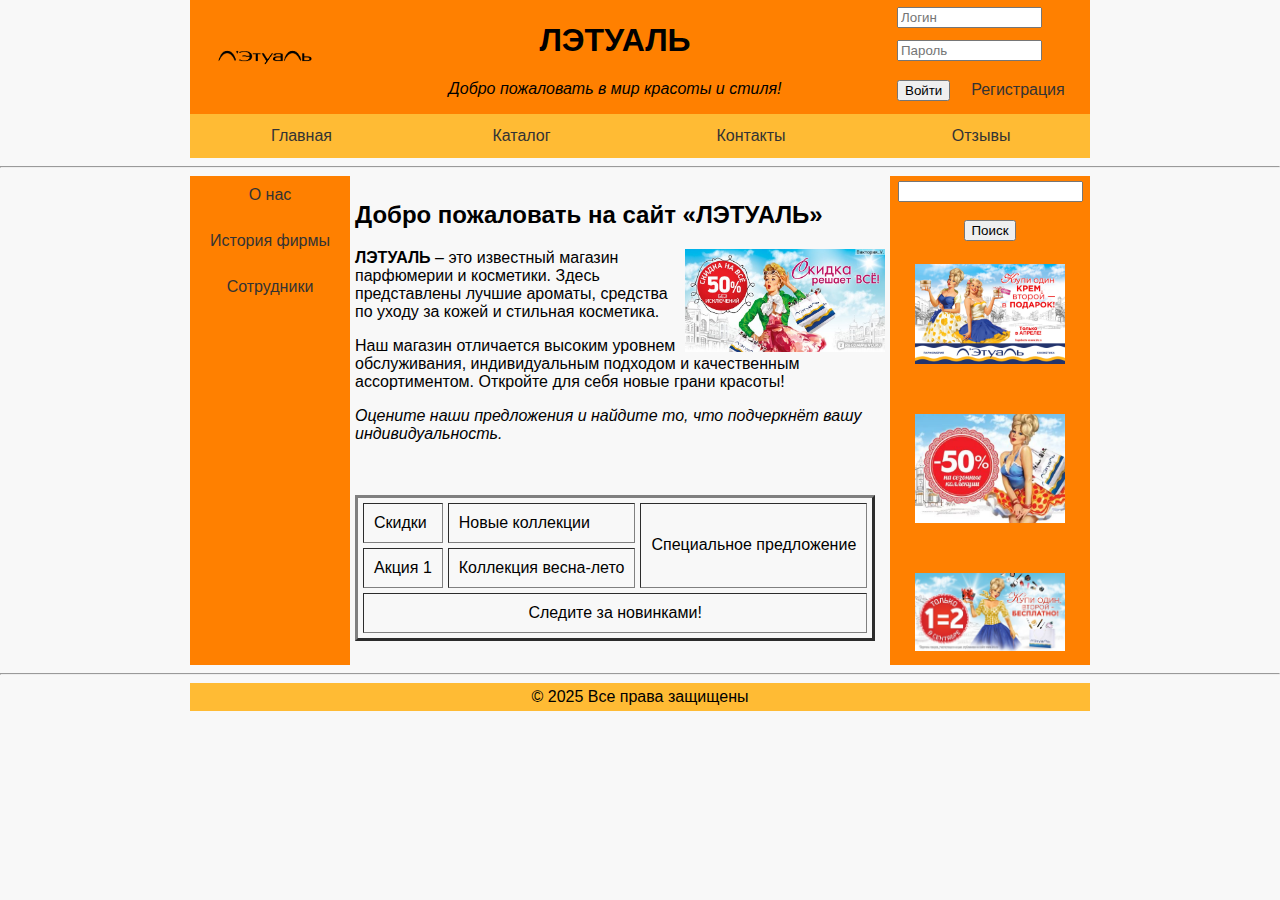
<file: index.html>
<!DOCTYPE html>
<html lang="ru">
<head>
  <meta charset="UTF-8">
  <title>ЛЭТУАЛЬ - Главная</title>
  <link rel="stylesheet" href="styles.css">
</head>
<body>
  <!-- Шапка сайта: логотип, название и форма входа -->
  <table border="0" width="900" cellspacing="0" cellpadding="0" align="center" bgcolor="#ff8000">
    <tr>
      <td width="150" align="center">
        <!-- Изображение логотипа (файл logo.png) -->
        <img src="logo.png" alt="Логотип Лэтуаль" width="100">
      </td>
      <td align="center">
        <h1>ЛЭТУАЛЬ</h1>
        <p><em>Добро пожаловать в мир красоты и стиля!</em></p>
      </td>
      <td width="200">
        <form action="login.html" method="post">
          <table cellpadding="5" width="100%">
            <tr>
              <td align="left">
                <input type="text" name="username" placeholder="Логин" size="15">
              </td>
            </tr>
            <tr>
              <td align="left">
                <input type="password" name="password" placeholder="Пароль" size="15">
              </td>
            </tr>
            <tr>
              <td align="left">
                <input type="submit" value="Войти">
                &nbsp;<a href="register.html">Регистрация</a>
              </td>
            </tr>
          </table>
        </form>
      </td>
    </tr>
  </table>

  <!-- Главное меню -->
  <table border="0" width="900" cellspacing="0" cellpadding="5" align="center" bgcolor="#ffbb34">
    <tr>
      <td align="center"><a href="index.html">Главная</a></td>
      <td align="center"><a href="catalog.html">Каталог</a></td>
      <td align="center"><a href="contacts.html">Контакты</a></td>
      <td align="center"><a href="guest.html">Отзывы</a></td>
    </tr>
  </table>
  <hr>

  <!-- Основное содержимое страницы -->
  <table border="0" width="900" cellspacing="0" cellpadding="5" align="center">
    <tr>
      <!-- Боковое меню -->
      <td width="150" valign="top" align="center" bgcolor="#ff8000">
        <a href="about.html">О нас</a><br>
        <a href="history.html">История фирмы</a><br>
        <a href="staff.html">Сотрудники</a>
      </td>
      <!-- Центральная колонка -->
      <td valign="top">
        <h2>Добро пожаловать на сайт «ЛЭТУАЛЬ»</h2>
        <img src="beauty.jpg" alt="Красота и стиль" align="right" width="200">
        <p><b>ЛЭТУАЛЬ</b> – это известный магазин парфюмерии и косметики. Здесь представлены лучшие ароматы, средства по уходу за кожей и стильная косметика.</p>
        <p>Наш магазин отличается высоким уровнем обслуживания, индивидуальным подходом и качественным ассортиментом. Откройте для себя новые грани красоты!</p>
        <p><i>Оцените наши предложения и найдите то, что подчеркнёт вашу индивидуальность.</i></p>
        
        <!-- Пример таблицы с произвольной информацией -->
        <br><br>
        <table border="3" cellpadding="10" cellspacing="5">
          <tr>
            <td>Скидки</td>
            <td>Новые коллекции</td>
            <td rowspan="2">Специальное предложение</td>
          </tr>
          <tr>
            <td>Акция 1</td>
            <td>Коллекция весна-лето</td>
          </tr>
          <tr>
            <td colspan="3" align="center">Следите за новинками!</td>
          </tr>
        </table>
        <br>
      </td>
      <!-- Правая колонка -->
      <td width="190" valign="top" align="center" bgcolor="#ff8000">
	<form name="f1" method="post" action="search.php">
		<input type="search" name="search_q"/></br></br>
	<input type="submit" value="Поиск"/></br>
	</form>
        <br>
        <a href="#"><img src="banner1.jpg" alt="Баннер 1" width="150"></a><br><br>
        <a href="#"><img src="banner2.jpg" alt="Баннер 2" width="150"></a><br><br>
        <a href="#"><img src="banner3.jpg" alt="Баннер 3" width="150"></a>
      </td>
    </tr>
  </table>
  <hr>

  <!-- Подвал сайта -->
  <table border="0" width="900" cellspacing="0" cellpadding="5" align="center" bgcolor="#ffbb34">
    <tr>
      <td align="center">
        &copy; 2025 Все права защищены
      </td>
    </tr>
  </table>
</body>
</html>
</file>
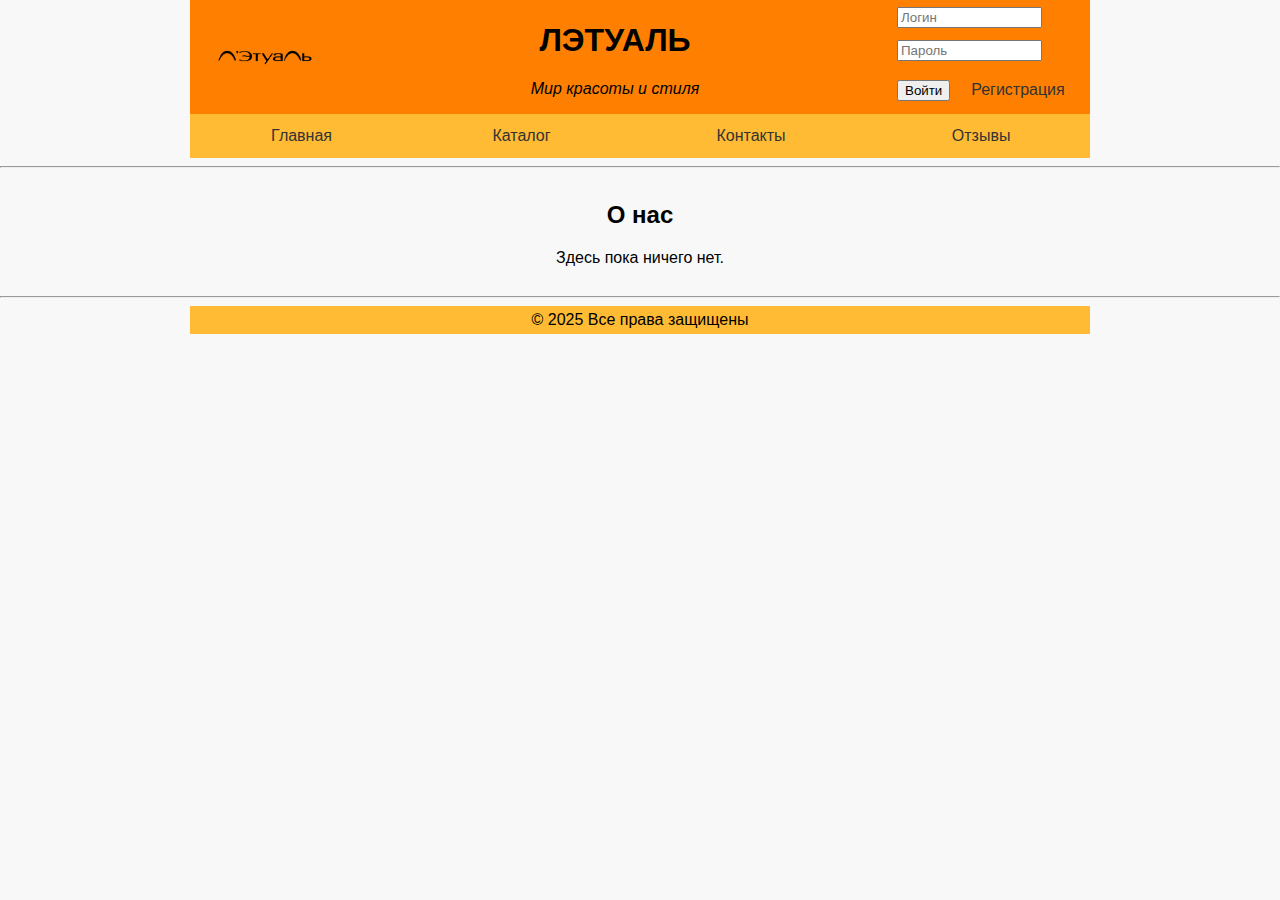
<file: about.html>
<!DOCTYPE html>
<html lang="ru">
<head>
  <meta charset="UTF-8">
  <title>О нас - ЛЭТУАЛЬ</title>
  <link rel="stylesheet" href="styles.css">
</head>
<body>
  <!-- Шапка сайта -->
  <table border="0" width="900" cellspacing="0" cellpadding="0" align="center" bgcolor="#ff8000">
    <tr>
      <td width="150" align="center">
        <img src="logo.png" alt="Логотип ЛЭТУАЛЬ" width="100">
      </td>
      <td align="center">
        <h1>ЛЭТУАЛЬ</h1>
        <p><em>Мир красоты и стиля</em></p>
      </td>
      <td width="200">
        <form action="login.html" method="post">
          <table cellpadding="5" width="100%">
            <tr>
              <td align="left">
                <input type="text" name="username" placeholder="Логин" size="15">
              </td>
            </tr>
            <tr>
              <td align="left">
                <input type="password" name="password" placeholder="Пароль" size="15">
              </td>
            </tr>
            <tr>
              <td align="left">
                <input type="submit" value="Войти">
                &nbsp;<a href="register.html">Регистрация</a>
              </td>
            </tr>
          </table>
        </form>
      </td>
    </tr>
  </table>
  
  <!-- Главное меню -->
  <table border="0" width="900" cellspacing="0" cellpadding="5" align="center" bgcolor="#ffbb34">
    <tr>
      <td align="center"><a href="index.html">Главная</a></td>
      <td align="center"><a href="catalog.html">Каталог</a></td>
      <td align="center"><a href="contacts.html">Контакты</a></td>
      <td align="center"><a href="guest.html">Отзывы</a></td>
    </tr>
  </table>
  <hr>
  
  <!-- Основное содержимое страницы -->
  <table border="0" width="900" cellspacing="0" cellpadding="5" align="center">
    <tr>
      <td align="center">
        <h2>О нас</h2>
        <p>Здесь пока ничего нет.</p>
      </td>
    </tr>
  </table>
  <hr>
  
  <!-- Подвал страницы -->
  <table border="0" width="900" cellspacing="0" cellpadding="5" align="center" bgcolor="#ffbb34">
    <tr>
      <td align="center">
        &copy; 2025 Все права защищены
      </td>
    </tr>
  </table>
</body>
</html>
</file>
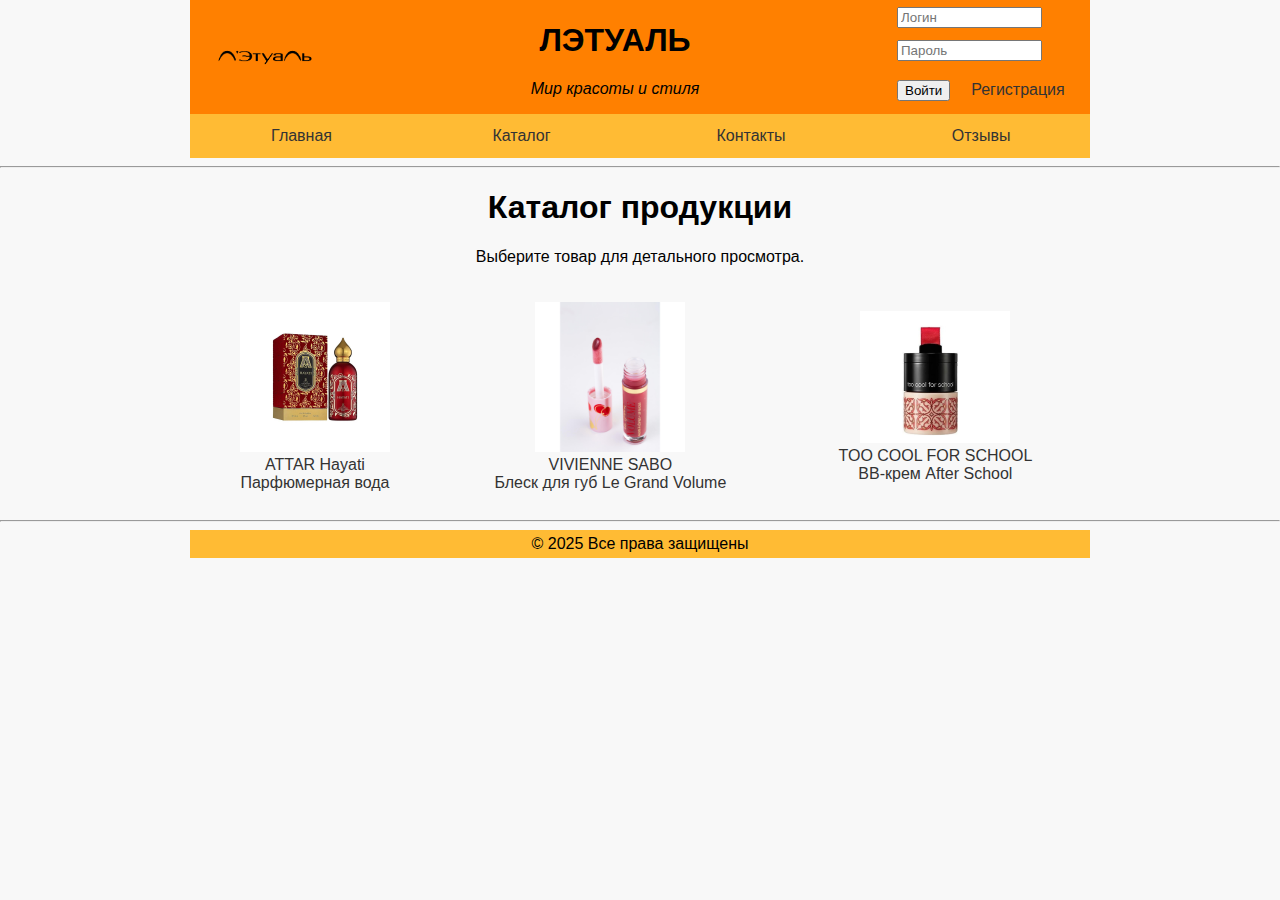
<file: catalog.html>
<!DOCTYPE html>
<html lang="ru">
<head>
  <meta charset="UTF-8">
  <title>ЛЭТУАЛЬ - Каталог</title>
  <link rel="stylesheet" href="styles.css">
</head>
<body>
  <!-- Шапка сайта -->
  <table border="0" width="900" cellspacing="0" cellpadding="0" align="center" bgcolor="#ff8000">
    <tr>
      <td width="150" align="center">
        <img src="logo.png" alt="Логотип Лэтуаль" width="100">
      </td>
      <td align="center">
        <h1>ЛЭТУАЛЬ</h1>
        <p><em>Мир красоты и стиля</em></p>
      </td>
      <td width="200">
        <form action="login.html" method="post">
          <table cellpadding="5" width="100%">
            <tr>
              <td align="left">
                <input type="text" name="username" placeholder="Логин" size="15">
              </td>
            </tr>
            <tr>
              <td align="left">
                <input type="password" name="password" placeholder="Пароль" size="15">
              </td>
            </tr>
            <tr>
              <td align="left">
                <input type="submit" value="Войти">
                &nbsp;<a href="register.html">Регистрация</a>
              </td>
            </tr>
          </table>
        </form>
      </td>
    </tr>
  </table>

  <!-- Главное меню -->
  <table border="0" width="900" cellspacing="0" cellpadding="5" align="center" bgcolor="#ffbb34">
    <tr>
      <td align="center"><a href="index.html">Главная</a></td>
      <td align="center"><a href="catalog.html">Каталог</a></td>
      <td align="center"><a href="contacts.html">Контакты</a></td>
      <td align="center"><a href="guest.html">Отзывы</a></td>
    </tr>
  </table>
  <hr>

  <!-- Основное содержимое страницы каталога -->
  <h1 align="center">Каталог продукции</h1>
  <p align="center">Выберите товар для детального просмотра.</p>
  
<div class="catalog-items">
  <!-- Таблица с миниатюрами товаров -->
  <table border="0" width="900" cellspacing="10" cellpadding="10" align="center">
    <tr>
      <td align="center">
        <a href="product.html">
          <img src="product1.jpg" alt="Товар 1" width="150"><br>
          ATTAR Hayati<br>
	  Парфюмерная вода
        </a>
      </td>
      <td align="center">
        <a href="product1.html">
          <img src="product2.jpg" alt="Товар 2" width="150"><br>
          VIVIENNE SABO<br>
	  Блеск для губ Le Grand Volume
        </a>
      </td>
      <td align="center">
        <a href="product2.html">
          <img src="product3.jpg" alt="Товар 3" width="150"><br>
          TOO COOL FOR SCHOOL<br>
	  BB-крем After School
        </a>
      </td>
    </tr>
    <!-- Можно добавить дополнительные ряды для большего количества товаров -->
  </table>
  <hr>
</div>

  <!-- Подвал сайта -->
  <table border="0" width="900" cellspacing="0" cellpadding="5" align="center" bgcolor="#ffbb34">
    <tr>
      <td align="center">
        &copy; 2025 Все права защищены
      </td>
    </tr>
  </table>
</body>
</html>
</file>
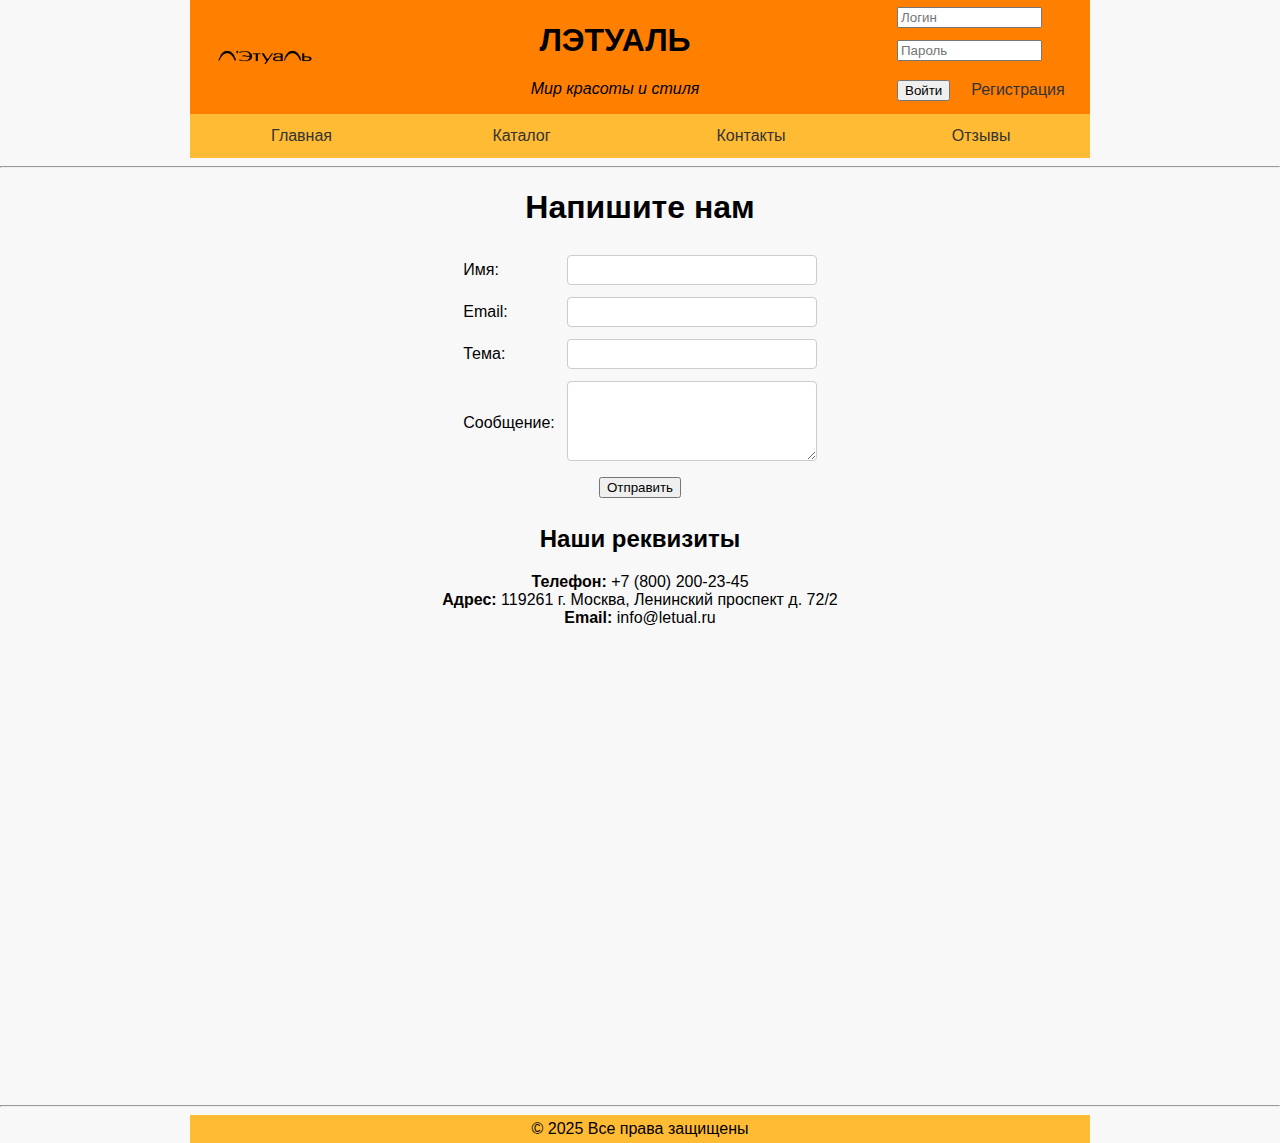
<file: contacts.html>
<!DOCTYPE html>
<html lang="ru">
<head>
  <meta charset="UTF-8">
  <title>ЛЭТУАЛЬ - Контакты</title>
  <link rel="stylesheet" href="styles.css">
</head>
<body>
  <!-- Шапка сайта -->
  <table border="0" width="900" cellspacing="0" cellpadding="0" align="center" bgcolor="#ff8000">
    <tr>
      <td width="150" align="center">
        <img src="logo.png" alt="Логотип Лэтуаль" width="100">
      </td>
      <td align="center">
        <h1>ЛЭТУАЛЬ</h1>
        <p><em>Мир красоты и стиля</em></p>
      </td>
      <td width="200">
        <form action="login.html" method="post">
          <table cellpadding="5" width="100%">
            <tr>
              <td align="left">
                <input type="text" name="username" placeholder="Логин" size="15">
              </td>
            </tr>
            <tr>
              <td align="left">
                <input type="password" name="password" placeholder="Пароль" size="15">
              </td>
            </tr>
            <tr>
              <td align="left">
                <input type="submit" value="Войти">
                &nbsp;<a href="register.html">Регистрация</a>
              </td>
            </tr>
          </table>
        </form>
      </td>
    </tr>
  </table>

  <!-- Главное меню -->
  <table border="0" width="900" cellspacing="0" cellpadding="5" align="center" bgcolor="#ffbb34">
    <tr>
      <td align="center"><a href="index.html">Главная</a></td>
      <td align="center"><a href="catalog.html">Каталог</a></td>
      <td align="center"><a href="contacts.html">Контакты</a></td>
      <td align="center"><a href="guest.html">Отзывы</a></td>
    </tr>
  </table>
  <hr>

<div class='contact-form'>
  <!-- Форма обратной связи -->
  <h1  class='contact-form' align="center">Напишите нам</h1>
  <form action="send_email.php" method="post">
    <table  class='contact-form' border="0" align="center" cellpadding="5">
      <tr>
        <td>Имя:</td>
        <td><input type="text" name="name" required></td>
      </tr>
      <tr>
        <td>Email:</td>
        <td><input type="email" name="email" required></td>
      </tr>
      <tr>
        <td>Тема:</td>
        <td><input type="text" name="subject" required></td>
      </tr>
      <tr>
        <td>Сообщение:</td>
        <td><textarea name="message" rows="5" cols="30" required></textarea></td>
      </tr>
      <tr>
        <td colspan="2" align="center">
          <input type="submit" value="Отправить">
        </td>
      </tr>
    </table >
  </form>

  <!-- Контактная информация -->
  <h2  class='contact-form' align="center">Наши реквизиты</h2>
  <p  class='contact-form' align="center">
    <b>Телефон:</b> +7 (800) 200-23-45<br>
    <b>Адрес:</b> 119261 г. Москва, Ленинский проспект д. 72/2<br>
    <b>Email:</b> info@letual.ru
  </p>

  <!-- Встраивание карты: пример с Google Maps (iframe). -->
  <div class='contact-form' align="center">
  <iframe 
    src="https://www.google.com/maps/embed?pb=!1m18!1m12!1m3!1d2244.123456789!2d37.540659!3d55.685797!2m3!1f0!2f0!3f0!3m2!1i1024!2i768!4f13.1!3m3!1m2!1s0x414ab245ca4e2e3b%3A0xb211d3a3e82bdc4!2zMTE5MjYxINCh0LDQstC-0YHQvtCy0LAsINCk0L7RgNC-0L3QsNGC0L7QstCwLCA3Mi8y!5e0!3m2!1sru!2sru!4v1680000000000" 
    width="600" 
    height="450" 
    style="border:0;" 
    allowfullscreen="" 
    loading="lazy">
  </iframe>
</div>
  <hr>
</div>

  <!-- Подвал сайта -->
  <table border="0" width="900" cellspacing="0" cellpadding="5" align="center" bgcolor="#ffbb34">
    <tr>
      <td align="center">
        &copy; 2025 Все права защищены
      </td>
    </tr>
  </table>
</body>
</html>
</file>
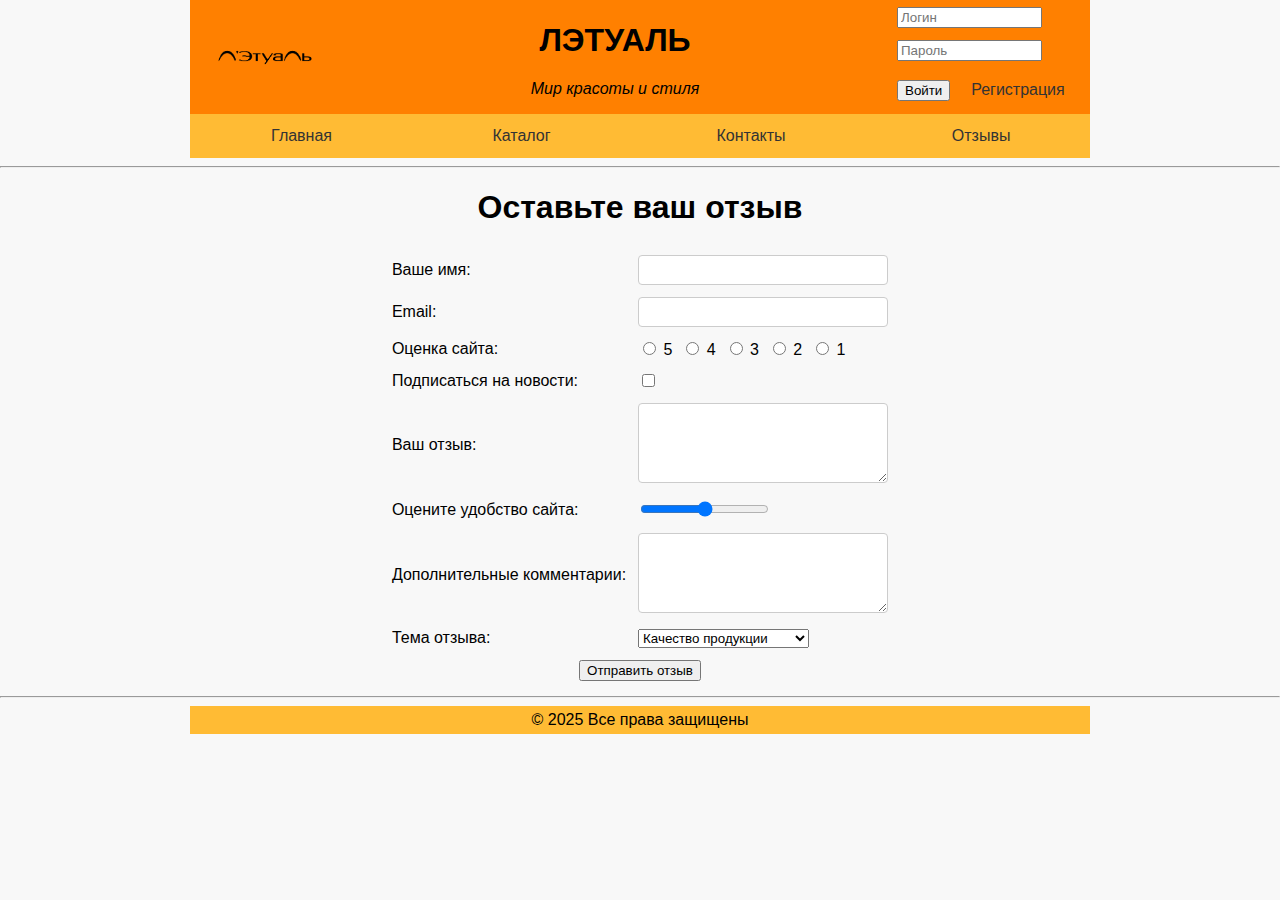
<file: guest.html>
<!DOCTYPE html>
<html lang="ru">
<head>
  <meta charset="UTF-8">
  <title>ЛЭТУАЛЬ - Отзывы</title>
  <link rel="stylesheet" href="styles.css">
</head>
<body>
  <!-- Шапка сайта -->
  <table border="0" width="900" cellspacing="0" cellpadding="0" align="center" bgcolor="#ff8000">
    <tr>
      <td width="150" align="center">
        <img src="logo.png" alt="Логотип Лэтуаль" width="100">
      </td>
      <td align="center">
        <h1>ЛЭТУАЛЬ</h1>
        <p><em>Мир красоты и стиля</em></p>
      </td>
      <td width="200">
        <form action="login.html" method="post">
          <table cellpadding="5" width="100%">
            <tr>
              <td align="left">
                <input type="text" name="username" placeholder="Логин" size="15">
              </td>
            </tr>
            <tr>
              <td align="left">
                <input type="password" name="password" placeholder="Пароль" size="15">
              </td>
            </tr>
            <tr>
              <td align="left">
                <input type="submit" value="Войти">
                &nbsp;<a href="register.html">Регистрация</a>
              </td>
            </tr>
          </table>
        </form>
      </td>
    </tr>
  </table>

  <!-- Главное меню -->
  <table border="0" width="900" cellspacing="0" cellpadding="5" align="center" bgcolor="#ffbb34">
    <tr>
      <td align="center"><a href="index.html">Главная</a></td>
      <td align="center"><a href="catalog.html">Каталог</a></td>
      <td align="center"><a href="contacts.html">Контакты</a></td>
      <td align="center"><a href="guest.html">Отзывы</a></td>
    </tr>
  </table>
  <hr>

  <!-- Гостевая страница (форма для отзывов) -->
  <div class='contact-form' align="center">
    <h1>Оставьте ваш отзыв</h1>
    <form action="submit_feedback.php" method="post">
      <table border="0" align="center" cellpadding="5">
        <!-- Однострочное поле для ввода имени -->
        <tr>
          <td>Ваше имя:</td>
          <td><input type="text" name="guest_name" required></td>
        </tr>
        <!-- Однострочное поле для email -->
        <tr>
          <td>Email:</td>
          <td><input type="email" name="guest_email" required></td>
        </tr>
        <!-- Группа радио-кнопок для оценки сайта -->
        <tr>
          <td>Оценка сайта:</td>
          <td>
            <input type="radio" name="rating" value="5" required> 5&nbsp;
            <input type="radio" name="rating" value="4"> 4&nbsp;
            <input type="radio" name="rating" value="3"> 3&nbsp;
            <input type="radio" name="rating" value="2"> 2&nbsp;
            <input type="radio" name="rating" value="1"> 1
          </td>
        </tr>
        <!-- Флажок для подписки на новости -->
        <tr>
          <td>Подписаться на новости:</td>
          <td><input type="checkbox" name="subscribe" value="yes"></td>
        </tr>
        <!-- Многострочное текстовое поле для основного отзыва -->
        <tr>
          <td>Ваш отзыв:</td>
          <td>
            <textarea name="feedback" rows="5" cols="40" required></textarea>
          </td>
        </tr>
        <!-- Переключатель в виде ползунка для оценки удобства сайта -->
        <tr>
          <td>Оцените удобство сайта:</td>
          <td>
            <input type="range" name="usability" min="0" max="10" value="5">
          </td>
        </tr>
        <!-- Прокручиваемое текстовое поле для дополнительных комментариев -->
        <tr>
          <td>Дополнительные комментарии:</td>
          <td>
            <textarea name="additional_comments" rows="3" cols="40" style="overflow-y: scroll;"></textarea>
          </td>
        </tr>
        <!-- Раскрывающийся список для выбора темы отзыва -->
        <tr>
          <td>Тема отзыва:</td>
          <td>
            <select name="feedback_topic">
              <option value="quality">Качество продукции</option>
              <option value="service">Качество обслуживания</option>
              <option value="site">Работа сайта</option>
              <option value="other">Другое</option>
            </select>
          </td>
        </tr>
        <!-- Кнопка для отправки отзыва -->
        <tr>
          <td colspan="2" align="center">
            <input type="submit" value="Отправить отзыв">
          </td>
        </tr>
      </table>
    </form>
  </div>

  <hr>
  <!-- Подвал сайта -->
  <table border="0" width="900" cellspacing="0" cellpadding="5" align="center" bgcolor="#ffbb34">
    <tr>
      <td align="center">&copy; 2025 Все права защищены</td>
    </tr>
  </table>
</body>
</html>
</file>
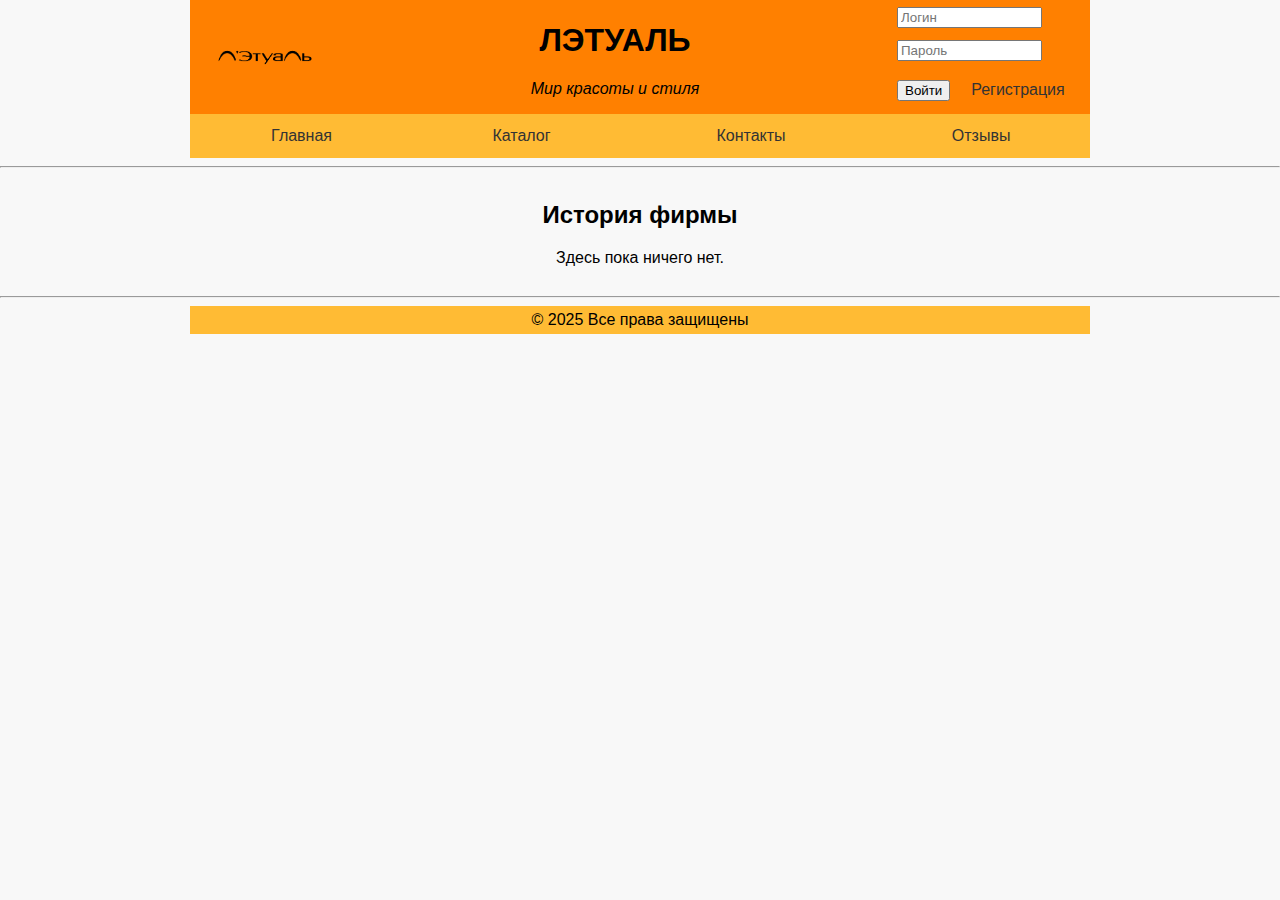
<file: history.html>
<!DOCTYPE html>
<html lang="ru">
<head>
  <meta charset="UTF-8">
  <title>История фирмы - ЛЭТУАЛЬ</title>
  <link rel="stylesheet" href="styles.css">
</head>
<body>
  <!-- Шапка сайта -->
  <table border="0" width="900" cellspacing="0" cellpadding="0" align="center" bgcolor="#ff8000">
    <tr>
      <td width="150" align="center">
        <img src="logo.png" alt="Логотип ЛЭТУАЛЬ" width="100">
      </td>
      <td align="center">
        <h1>ЛЭТУАЛЬ</h1>
        <p><em>Мир красоты и стиля</em></p>
      </td>
      <td width="200">
        <form action="login.html" method="post">
          <table cellpadding="5" width="100%">
            <tr>
              <td align="left">
                <input type="text" name="username" placeholder="Логин" size="15">
              </td>
            </tr>
            <tr>
              <td align="left">
                <input type="password" name="password" placeholder="Пароль" size="15">
              </td>
            </tr>
            <tr>
              <td align="left">
                <input type="submit" value="Войти">
                &nbsp;<a href="register.html">Регистрация</a>
              </td>
            </tr>
          </table>
        </form>
      </td>
    </tr>
  </table>
  
  <!-- Главное меню -->
  <table border="0" width="900" cellspacing="0" cellpadding="5" align="center" bgcolor="#ffbb34">
    <tr>
      <td align="center"><a href="index.html">Главная</a></td>
      <td align="center"><a href="catalog.html">Каталог</a></td>
      <td align="center"><a href="contacts.html">Контакты</a></td>
      <td align="center"><a href="guest.html">Отзывы</a></td>
    </tr>
  </table>
  <hr>
  
  <!-- Основное содержимое страницы -->
  <table border="0" width="900" cellspacing="0" cellpadding="5" align="center">
    <tr>
      <td align="center">
        <h2>История фирмы</h2>
        <p>Здесь пока ничего нет.</p>
      </td>
    </tr>
  </table>
  <hr>
  
  <!-- Подвал страницы -->
  <table border="0" width="900" cellspacing="0" cellpadding="5" align="center" bgcolor="#ffbb34">
    <tr>
      <td align="center">
        &copy; 2025 Все права защищены
      </td>
    </tr>
  </table>
</body>
</html>
</file>
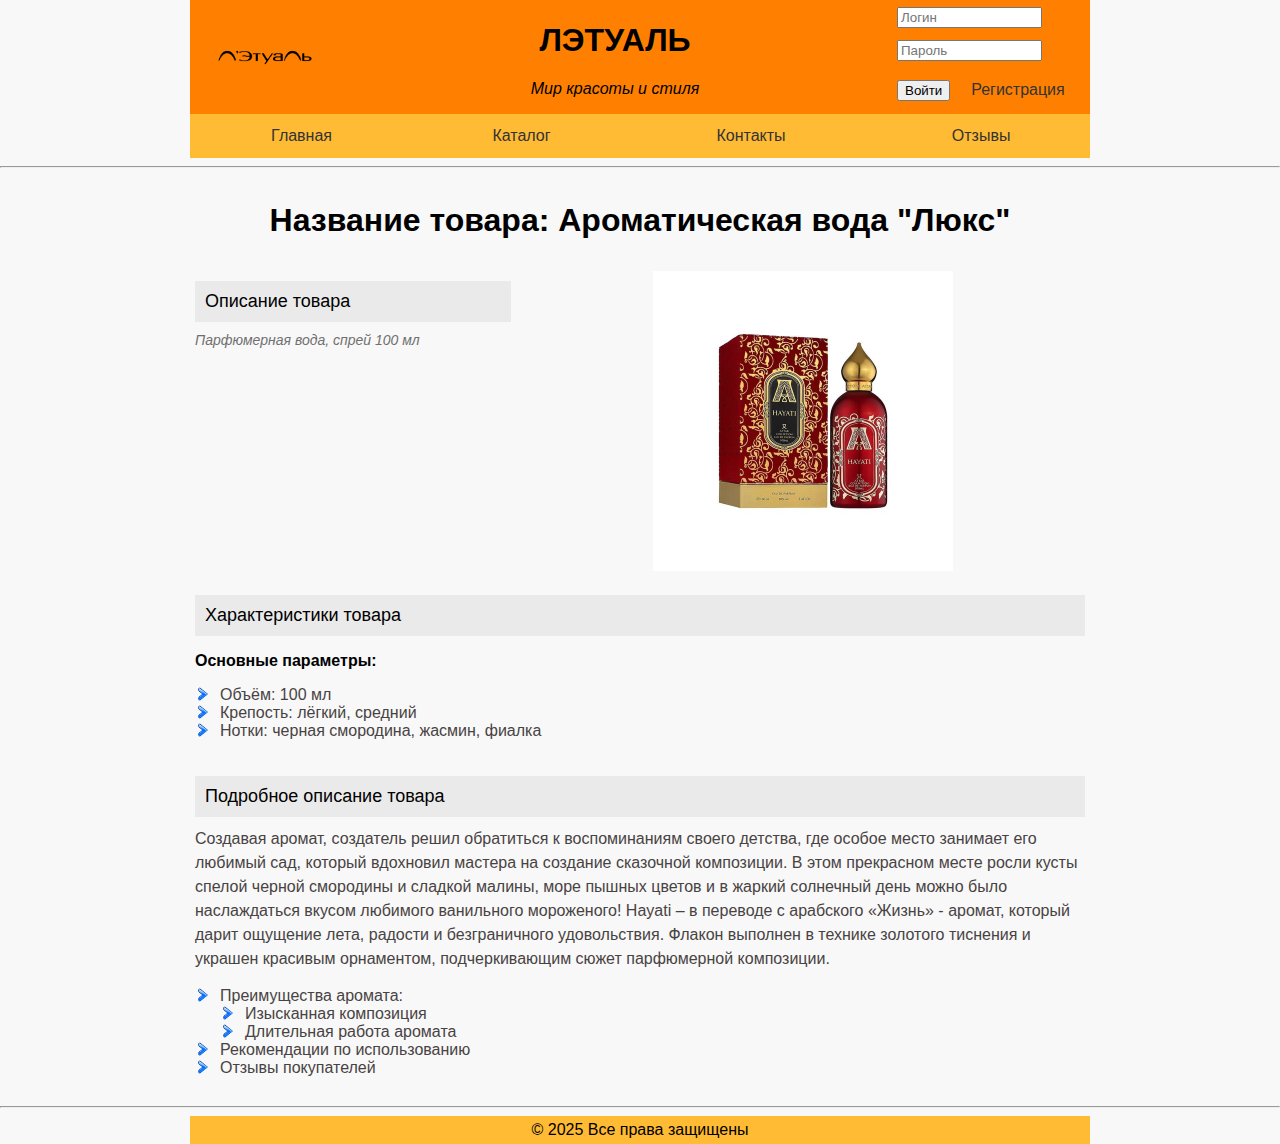
<file: product.html>
<!DOCTYPE html>
<html lang="ru">
<head>
  <meta charset="UTF-8">
  <title>ЛЭТУАЛЬ - Подробное описание товара</title>
  <link rel="stylesheet" href="styles.css">
  <script>
    // Функция открывает изображение в новом окне при клике
    function openFullImage() {
      window.open('product1.jpg', '_blank');
    }
  </script>
</head>
<body>
  <!-- Шапка сайта -->
  <table border="0" width="900" cellspacing="0" cellpadding="0" align="center" bgcolor="#ff8000">
    <tr>
      <td width="150" align="center">
        <img src="logo.png" alt="Логотип Лэтуаль" width="100">
      </td>
      <td align="center">
        <h1>ЛЭТУАЛЬ</h1>
        <p><em>Мир красоты и стиля</em></p>
      </td>
      <td width="200">
        <form action="login.html" method="post">
          <table cellpadding="5" width="100%">
            <tr>
              <td align="left">
                <input type="text" name="username" placeholder="Логин" size="15">
              </td>
            </tr>
            <tr>
              <td align="left">
                <input type="password" name="password" placeholder="Пароль" size="15">
              </td>
            </tr>
            <tr>
              <td align="left">
                <input type="submit" value="Войти">
                &nbsp;<a href="register.html">Регистрация</a>
              </td>
            </tr>
          </table>
        </form>
      </td>
    </tr>
  </table>
  
  <!-- Главное меню -->
  <table border="0" width="900" cellspacing="0" cellpadding="5" align="center" bgcolor="#ffbb34">
    <tr>
      <td align="center"><a href="index.html">Главная</a></td>
      <td align="center"><a href="catalog.html">Каталог</a></td>
      <td align="center"><a href="contacts.html">Контакты</a></td>
      <td align="center"><a href="guest.html">Отзывы</a></td>
    </tr>
  </table>
  <hr>
  
  <div class="product-details">
  <!-- Содержимое страницы товара -->
  <table border="0" width="900" cellspacing="0" cellpadding="5" align="center">
    <!-- Заголовок страницы -->
    <tr>
      <td colspan="2" align="center">
        <h1>Название товара: Ароматическая вода "Люкс"</h1>
      </td>
    </tr>
    <!-- Строка, в которой текст и фото расположены в двух столбцах -->
    <tr>
      <td valign="top">
        <h2>Описание товара</h2>
        <p class="short-description">Парфюмерная вода, спрей 100 мл</p>
      </td>
      <td valign="top" align="center">
        <img src="product1.jpg" alt="Изображение товара" width="300" style="cursor:pointer;" onclick="openFullImage();">
      </td>
    </tr>
    <!-- Характеристики товара -->
    <tr>
      <td colspan="2">
        <h2>Характеристики товара</h2>
        <p><b>Основные параметры:</b></p>
        <ol class="characteristics" type="i">
          <li>Объём: 100 мл</li>
          <li>Крепость: лёгкий, средний</li>
          <li>Нотки: черная смородина, жасмин, фиалка</li>
        </ol>
      </td>
    </tr>
    <!-- Подробное описание товара -->
    <tr>
      <td colspan="2">
        <h2>Подробное описание товара</h2>
        <p class="detailed-description">
          Создавая аромат, создатель решил обратиться к воспоминаниям своего детства, где особое место занимает его любимый сад, который вдохновил мастера на создание сказочной композиции. В этом прекрасном месте росли кусты спелой черной смородины и сладкой малины, море пышных цветов и в жаркий солнечный день можно было наслаждаться вкусом любимого ванильного мороженого! Hayati – в переводе с арабского «Жизнь» - аромат, который дарит ощущение лета, радости и безграничного удовольствия. Флакон выполнен в технике золотого тиснения и украшен красивым орнаментом, подчеркивающим сюжет парфюмерной композиции.
        </p>
        <ol class="characteristics" type="1">
          <li>Преимущества аромата:
            <ol class="characteristics" type="I">
              <li>Изысканная композиция</li>
              <li>Длительная работа аромата</li>
            </ol>
          </li>
          <li>Рекомендации по использованию</li>
          <li>Отзывы покупателей</li>
        </ol>
      </td>
    </tr>
  </table>
  <hr>
  </div>

  <!-- Подвал страницы -->
  <table border="0" width="900" cellspacing="0" cellpadding="5" align="center" bgcolor="#ffbb34">
    <tr>
      <td align="center">
        &copy; 2025 Все права защищены
      </td>
    </tr>
  </table>
</body>
</html>
</file>
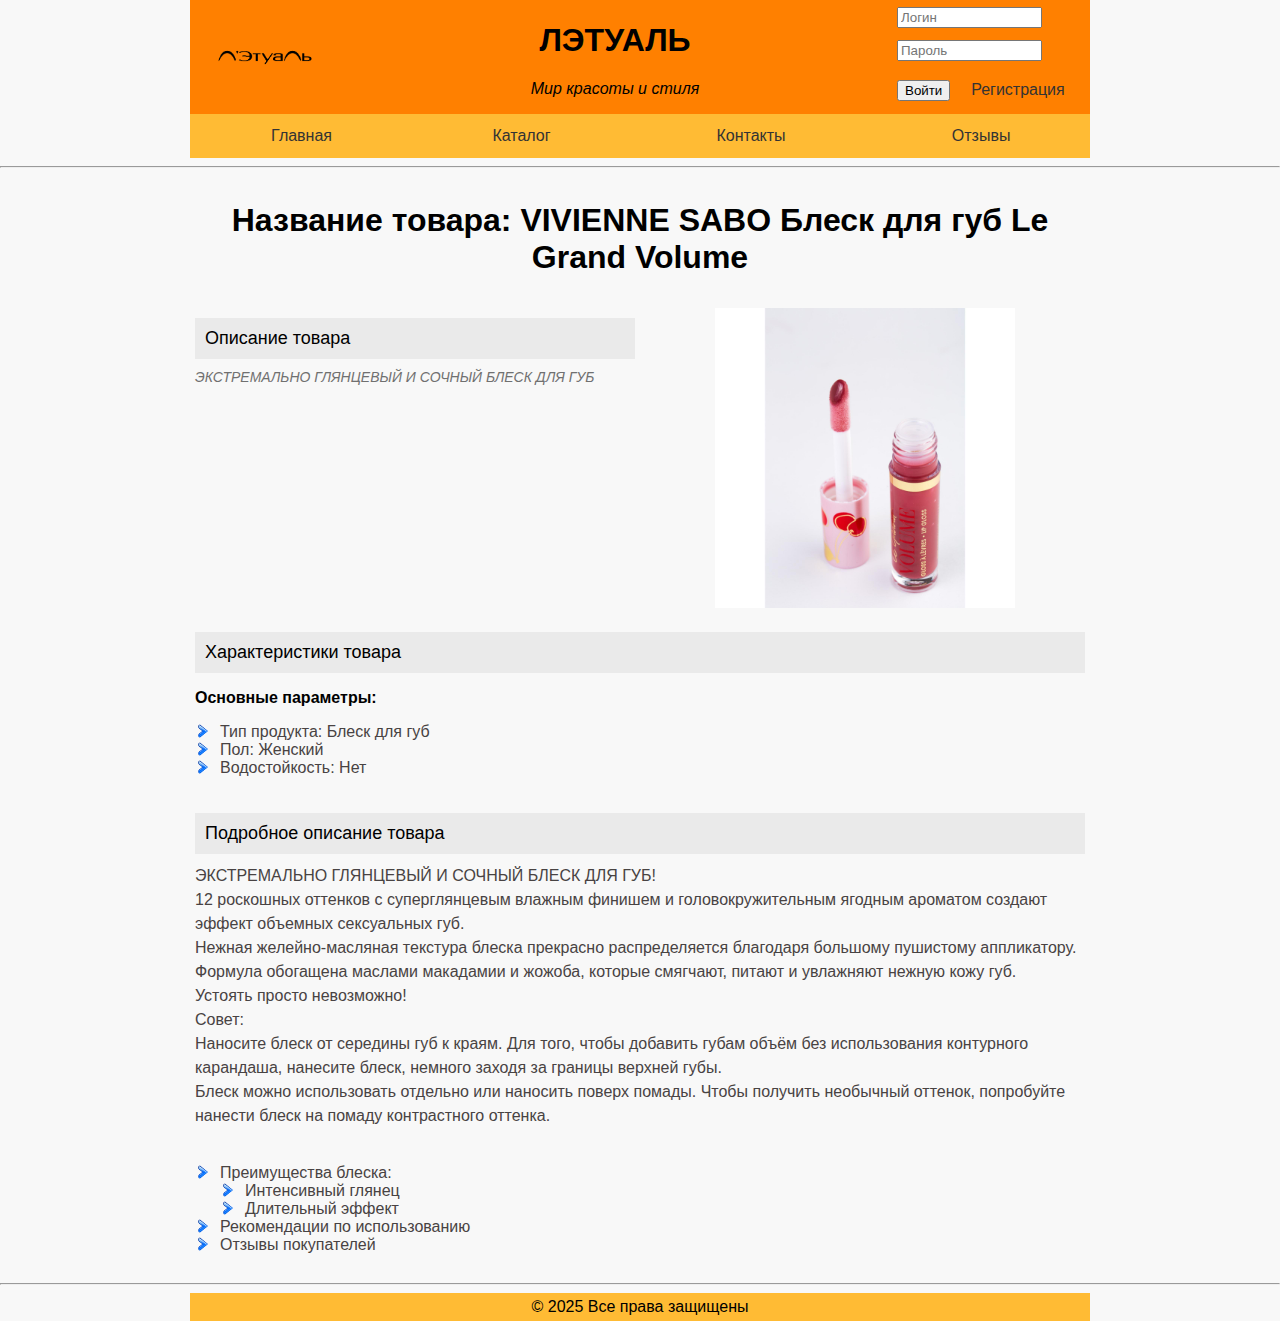
<file: product1.html>
<!DOCTYPE html>
<html lang="ru">
<head>
  <meta charset="UTF-8">
  <title>ЛЭТУАЛЬ - Подробное описание товара</title>
  <link rel="stylesheet" href="styles.css">
  <script>
    // Функция открывает изображение в новом окне при клике
    function openFullImage() {
      window.open('product2.jpg', '_blank');
    }
  </script>
</head>
<body>
  <!-- Шапка сайта -->
  <table border="0" width="900" cellspacing="0" cellpadding="0" align="center" bgcolor="#ff8000">
    <tr>
      <td width="150" align="center">
        <img src="logo.png" alt="Логотип Лэтуаль" width="100">
      </td>
      <td align="center">
        <h1>ЛЭТУАЛЬ</h1>
        <p><em>Мир красоты и стиля</em></p>
      </td>
      <td width="200">
        <form action="login.html" method="post">
          <table cellpadding="5" width="100%">
            <tr>
              <td align="left">
                <input type="text" name="username" placeholder="Логин" size="15">
              </td>
            </tr>
            <tr>
              <td align="left">
                <input type="password" name="password" placeholder="Пароль" size="15">
              </td>
            </tr>
            <tr>
              <td align="left">
                <input type="submit" value="Войти">
                &nbsp;<a href="register.html">Регистрация</a>
              </td>
            </tr>
          </table>
        </form>
      </td>
    </tr>
  </table>

  <!-- Главное меню -->
  <table border="0" width="900" cellspacing="0" cellpadding="5" align="center" bgcolor="#ffbb34">
    <tr>
      <td align="center"><a href="index.html">Главная</a></td>
      <td align="center"><a href="catalog.html">Каталог</a></td>
      <td align="center"><a href="contacts.html">Контакты</a></td>
      <td align="center"><a href="guest.html">Отзывы</a></td>
    </tr>
  </table>
  <hr>

<!-- Обёртка для оформления описания товара -->
<div class="product-details">
  <!-- Содержимое страницы товара -->
  <table border="0" width="900" cellspacing="0" cellpadding="5" align="center">
    <!-- Заголовок страницы -->
    <tr>
      <td colspan="2" align="center">
        <h1>Название товара: VIVIENNE SABO Блеск для губ Le Grand Volume</h1>
      </td>
    </tr>
    <!-- Строка с описанием и фотографией -->
    <tr>
      <td valign="top">
        <h2>Описание товара</h2>
        <p class="short-description">
          ЭКСТРЕМАЛЬНО ГЛЯНЦЕВЫЙ И СОЧНЫЙ БЛЕСК ДЛЯ ГУБ
        </p>
      </td>
      <td valign="top" align="center">
        <img src="product2.jpg" alt="Изображение товара" width="300" style="cursor:pointer;" onclick="openFullImage();">
      </td>
    </tr>
    <!-- Характеристики товара -->
    <tr>
      <td colspan="2">
        <h2>Характеристики товара</h2>
        <p><b>Основные параметры:</b></p>
        <!-- Для стилизации списка рекомендуется добавить класс -->
        <ol class="characteristics" type="i">
          <li>Тип продукта: Блеск для губ</li>
          <li>Пол: Женский</li>
          <li>Водостойкость: Нет</li>
        </ol>
      </td>
    </tr>
    <!-- Подробное описание товара -->
    <tr>
      <td colspan="2">
        <h2>Подробное описание товара</h2>
        <p class="detailed-description">
          ЭКСТРЕМАЛЬНО ГЛЯНЦЕВЫЙ И СОЧНЫЙ БЛЕСК ДЛЯ ГУБ! <br>
          12 роскошных оттенков с суперглянцевым влажным финишем и головокружительным ягодным ароматом создают эффект объемных сексуальных губ. <br>
          Нежная желейно-масляная текстура блеска прекрасно распределяется благодаря большому пушистому аппликатору. <br>
          Формула обогащена маслами макадамии и жожоба, которые смягчают, питают и увлажняют нежную кожу губ. <br>
          Устоять просто невозможно! <br>
          Совет: <br>
          Наносите блеск от середины губ к краям. Для того, чтобы добавить губам объём без использования контурного карандаша, нанесите блеск, немного заходя за границы верхней губы. <br>
          Блеск можно использовать отдельно или наносить поверх помады. Чтобы получить необычный оттенок, попробуйте нанести блеск на помаду контрастного оттенка.
        </p>
      </td>
    </tr>
    <!-- Пример многоуровневого нумерованного списка -->
    <tr>
      <td colspan="2">
        <ol class="characteristics" type="1">
          <li>Преимущества блеска:
            <ol class="characteristics" type="I">
              <li>Интенсивный глянец</li>
              <li>Длительный эффект</li>
            </ol>
          </li>
          <li>Рекомендации по использованию</li>
          <li>Отзывы покупателей</li>
        </ol>
      </td>
    </tr>
  </table>
  <hr>
</div>


  <!-- Подвал страницы -->
  <table border="0" width="900" cellspacing="0" cellpadding="5" align="center" bgcolor="#ffbb34">
    <tr>
      <td align="center">
        &copy; 2025 Все права защищены
      </td>
    </tr>
  </table>
</body>
</html>
</file>
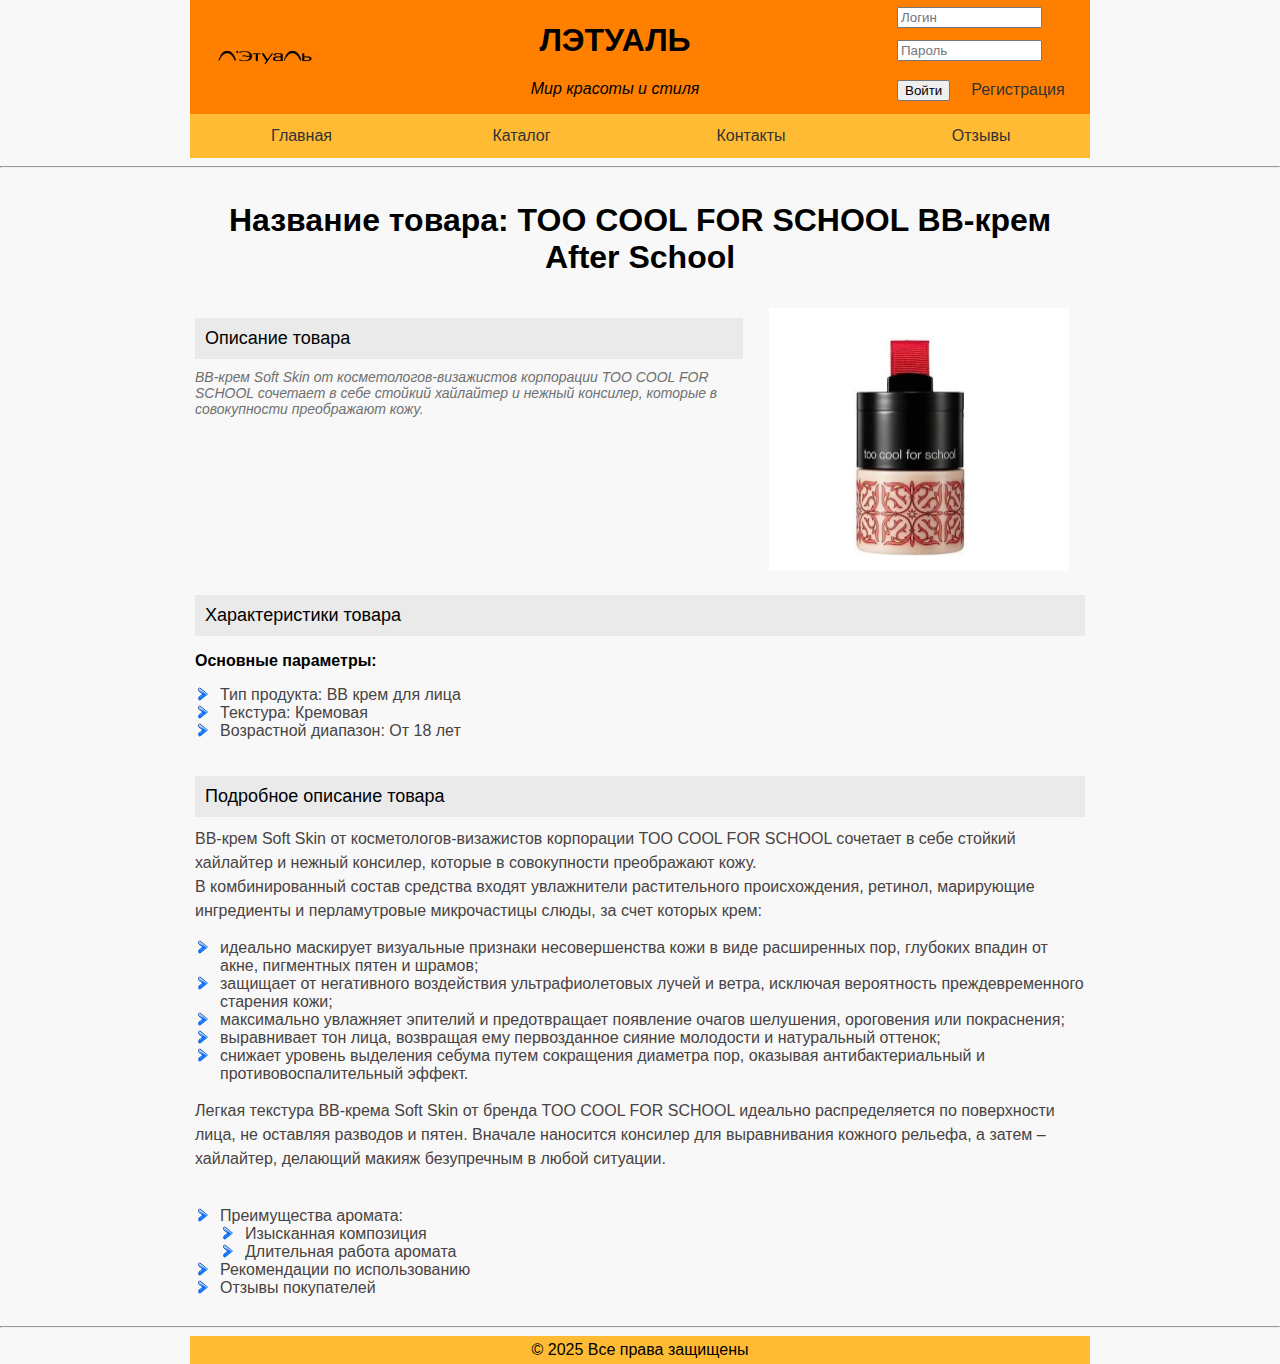
<file: product2.html>
<!DOCTYPE html>
<html lang="ru">
<head>
  <meta charset="UTF-8">
  <title>ЛЭТУАЛЬ - Подробное описание товара</title>
  <link rel="stylesheet" href="styles.css">
  <script>
    // Функция открывает изображение в новом окне при клике
    function openFullImage() {
      window.open('product3.jpg', '_blank');
    }
  </script>
</head>
<body>
  <!-- Шапка сайта -->
  <table border="0" width="900" cellspacing="0" cellpadding="0" align="center" bgcolor="#ff8000">
    <tr>
      <td width="150" align="center">
        <img src="logo.png" alt="Логотип Лэтуаль" width="100">
      </td>
      <td align="center">
        <h1>ЛЭТУАЛЬ</h1>
        <p><em>Мир красоты и стиля</em></p>
      </td>
      <td width="200">
        <form action="login.html" method="post">
          <table cellpadding="5" width="100%">
            <tr>
              <td align="left">
                <input type="text" name="username" placeholder="Логин" size="15">
              </td>
            </tr>
            <tr>
              <td align="left">
                <input type="password" name="password" placeholder="Пароль" size="15">
              </td>
            </tr>
            <tr>
              <td align="left">
                <input type="submit" value="Войти"> &nbsp;<a href="register.html">Регистрация</a>
              </td>
            </tr>
          </table>
        </form>
      </td>
    </tr>
  </table>

  <!-- Главное меню -->
  <table border="0" width="900" cellspacing="0" cellpadding="5" align="center" bgcolor="#ffbb34">
    <tr>
      <td align="center"><a href="index.html">Главная</a></td>
      <td align="center"><a href="catalog.html">Каталог</a></td>
      <td align="center"><a href="contacts.html">Контакты</a></td>
      <td align="center"><a href="guest.html">Отзывы</a></td>
    </tr>
  </table>
  <hr>

  <div class="product-details">
  <!-- Содержимое страницы товара, заключённое в таблицу -->
  <table border="0" width="900" cellspacing="0" cellpadding="5" align="center">
    <!-- Заголовок товара -->
    <tr>
      <td colspan="2" align="center">
        <h1>Название товара: TOO COOL FOR SCHOOL BB-крем After School</h1>
      </td>
    </tr>
    <!-- Описание товара и изображение в двух столбцах -->
    <tr>
      <td valign="top">
        <h2 >Описание товара</h2>
        <p class="short-description">
          BB-крем Soft Skin от косметологов-визажистов корпорации TOO COOL FOR SCHOOL сочетает в себе стойкий хайлайтер и нежный консилер, которые в совокупности преображают кожу.
        </p>
      </td>
      <td valign="top" align="center">
        <img src="product3.jpg" alt="Изображение товара" width="300" style="cursor:pointer;" onclick="openFullImage();">
      </td>
    </tr>
    <!-- Характеристики товара -->
    <tr>
      <td colspan="2">
        <h2>Характеристики товара</h2>
        <p><b>Основные параметры:</b></p>
        <ol class="characteristics" type="i">
          <li>Тип продукта: BB крем для лица</li>
          <li>Текстура: Кремовая</li>
          <li>Возрастной диапазон: От 18 лет</li>
        </ol>
      </td>
    </tr>
    <!-- Подробное описание товара -->
    <tr>
      <td colspan="2">
        <h2>Подробное описание товара</h2>
        <p class="detailed-description">
          BB-крем Soft Skin от косметологов-визажистов корпорации TOO COOL FOR SCHOOL сочетает в себе стойкий хайлайтер и нежный консилер, которые в совокупности преображают кожу. <br>
          В комбинированный состав средства входят увлажнители растительного происхождения, ретинол, марирующие ингредиенты и перламутровые микрочастицы слюды, за счет которых крем: <br>
 </p>
          <ol class="characteristics" type="i">
            <li>идеально маскирует визуальные признаки несовершенства кожи в виде расширенных пор, глубоких впадин от акне, пигментных пятен и шрамов;</li>
            <li>защищает от негативного воздействия ультрафиолетовых лучей и ветра, исключая вероятность преждевременного старения кожи;</li>
            <li>максимально увлажняет эпителий и предотвращает появление очагов шелушения, ороговения или покраснения;</li>
            <li>выравнивает тон лица, возвращая ему первозданное сияние молодости и натуральный оттенок;</li>
            <li>снижает уровень выделения себума путем сокращения диаметра пор, оказывая антибактериальный и противовоспалительный эффект.</li>
          </ol>
        <p class="detailed-description">
          Легкая текстура BB-крема Soft Skin от бренда TOO COOL FOR SCHOOL идеально распределяется по поверхности лица, не оставляя разводов и пятен. Вначале наносится консилер для выравнивания кожного рельефа, а затем – хайлайтер, делающий макияж безупречным в любой ситуации.
        </p>
      </td>
    </tr>
    <!-- Многоуровневый нумерованный список -->
    <tr>
      <td colspan="2">
        <ol class="characteristics" type="1">
          <li>Преимущества аромата:
            <ol class="characteristics" type="I">
              <li>Изысканная композиция</li>
              <li>Длительная работа аромата</li>
            </ol>
          </li>
          <li>Рекомендации по использованию</li>
          <li>Отзывы покупателей</li>
        </ol>
      </td>
    </tr>
  </table>
  <hr>
</div>
  
  <!-- Подвал страницы -->
  <table border="0" width="900" cellspacing="0" cellpadding="5" align="center" bgcolor="#ffbb34">
    <tr>
      <td align="center">
        &copy; 2025 Все права защищены
      </td>
    </tr>
  </table>
</body>
</html>
</file>
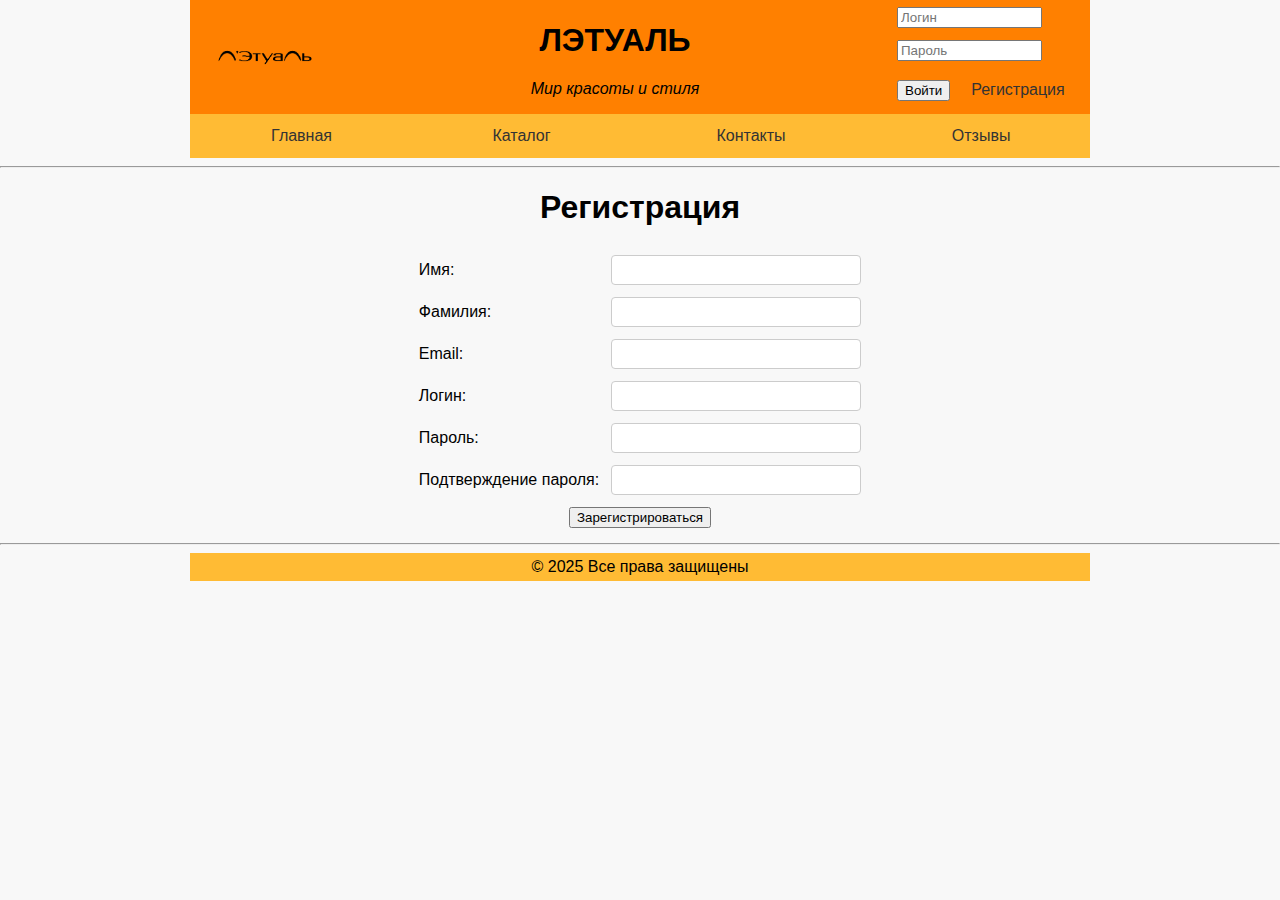
<file: register.html>
<!DOCTYPE html>
<html lang="ru">
<head>
  <meta charset="UTF-8">
  <title>ЛЭТУАЛЬ - Регистрация</title>
  <link rel="stylesheet" href="styles.css">
</head>
<body>
  <!-- Шапка сайта -->
  <table border="0" width="900" cellspacing="0" cellpadding="0" align="center" bgcolor="#ff8000">
    <tr>
      <td width="150" align="center">
        <img src="logo.png" alt="Логотип Лэтуаль" width="100">
      </td>
      <td align="center">
        <h1>ЛЭТУАЛЬ</h1>
        <p><em>Мир красоты и стиля</em></p>
      </td>
      <td width="200">
        <form action="login.html" method="post">
          <table cellpadding="5" width="100%">
            <tr>
              <td align="left">
                <input type="text" name="username" placeholder="Логин" size="15">
              </td>
            </tr>
            <tr>
              <td align="left">
                <input type="password" name="password" placeholder="Пароль" size="15">
              </td>
            </tr>
            <tr>
              <td align="left">
                <input type="submit" value="Войти">
                &nbsp;<a href="register.html">Регистрация</a>
              </td>
            </tr>
          </table>
        </form>
      </td>
    </tr>
  </table>
  
  <!-- Главное меню -->
  <table border="0" width="900" cellspacing="0" cellpadding="5" align="center" bgcolor="#ffbb34">
    <tr>
      <td align="center"><a href="index.html">Главная</a></td>
      <td align="center"><a href="catalog.html">Каталог</a></td>
      <td align="center"><a href="contacts.html">Контакты</a></td>
      <td align="center"><a href="guest.html">Отзывы</a></td>
    </tr>
  </table>
  <hr>
  
  <!-- Форма регистрации -->
  <div class='contact-form' align="center">
    <h1>Регистрация</h1>
    <form action="submit_registration.php" method="post">
      <table border="0" align="center" cellpadding="5">
        <tr>
          <td>Имя:</td>
          <td><input type="text" name="first_name" required></td>
        </tr>
        <tr>
          <td>Фамилия:</td>
          <td><input type="text" name="last_name" required></td>
        </tr>
        <tr>
          <td>Email:</td>
          <td><input type="email" name="email" required></td>
        </tr>
        <tr>
          <td>Логин:</td>
          <td><input type="text" name="username" required></td>
        </tr>
        <tr>
          <td>Пароль:</td>
          <td><input type="password" name="password" required></td>
        </tr>
        <tr>
          <td>Подтверждение пароля:</td>
          <td><input type="password" name="confirm_password" required></td>
        </tr>
        <tr>
          <td colspan="2" align="center">
            <input type="submit" value="Зарегистрироваться">
          </td>
        </tr>
      </table>
    </form>
  </div>
  
  <hr>
  <!-- Подвал сайта -->
  <table border="0" width="900" cellspacing="0" cellpadding="5" align="center" bgcolor="#ffbb34">
    <tr>
      <td align="center">&copy; 2025 Все права защищены</td>
    </tr>
  </table>
</body>
</html>
</file>
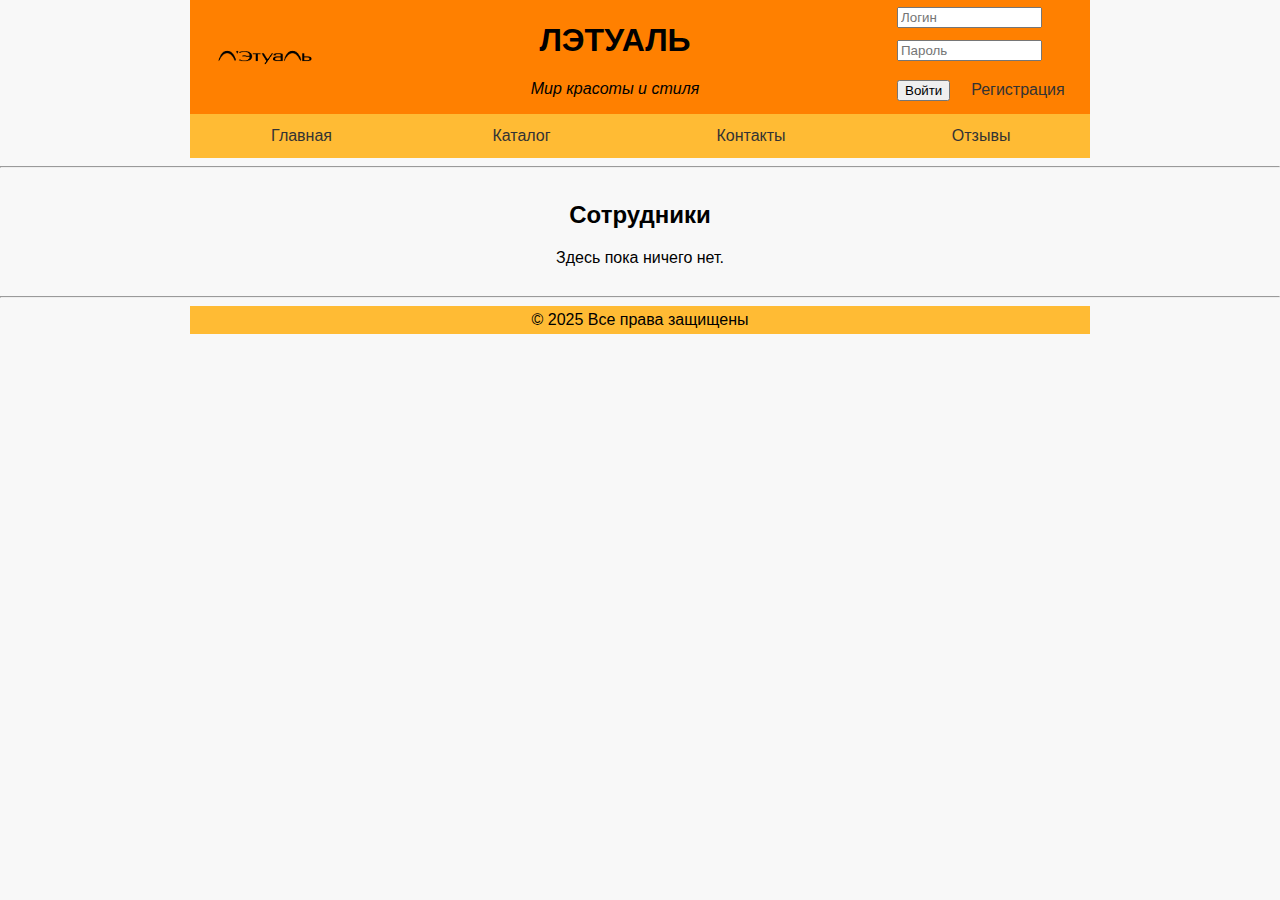
<file: staff.html>
<!DOCTYPE html>
<html lang="ru">
<head>
  <meta charset="UTF-8">
  <title>Сотрудники - ЛЭТУАЛЬ</title>
  <link rel="stylesheet" href="styles.css">
</head>
<body>
  <!-- Шапка сайта -->
  <table border="0" width="900" cellspacing="0" cellpadding="0" align="center" bgcolor="#ff8000">
    <tr>
      <td width="150" align="center">
        <img src="logo.png" alt="Логотип ЛЭТУАЛЬ" width="100">
      </td>
      <td align="center">
        <h1>ЛЭТУАЛЬ</h1>
        <p><em>Мир красоты и стиля</em></p>
      </td>
      <td width="200">
        <form action="login.html" method="post">
          <table cellpadding="5" width="100%">
            <tr>
              <td align="left">
                <input type="text" name="username" placeholder="Логин" size="15">
              </td>
            </tr>
            <tr>
              <td align="left">
                <input type="password" name="password" placeholder="Пароль" size="15">
              </td>
            </tr>
            <tr>
              <td align="left">
                <input type="submit" value="Войти">
                &nbsp;<a href="register.html">Регистрация</a>
              </td>
            </tr>
          </table>
        </form>
      </td>
    </tr>
  </table>
  
  <!-- Главное меню -->
  <table border="0" width="900" cellspacing="0" cellpadding="5" align="center" bgcolor="#ffbb34">
    <tr>
      <td align="center"><a href="index.html">Главная</a></td>
      <td align="center"><a href="catalog.html">Каталог</a></td>
      <td align="center"><a href="contacts.html">Контакты</a></td>
      <td align="center"><a href="guest.html">Отзывы</a></td>
    </tr>
  </table>
  <hr>
  
  <!-- Основное содержимое страницы -->
  <table border="0" width="900" cellspacing="0" cellpadding="5" align="center">
    <tr>
      <td align="center">
        <h2>Сотрудники</h2>
        <p>Здесь пока ничего нет.</p>
      </td>
    </tr>
  </table>
  <hr>
  
  <!-- Подвал страницы -->
  <table border="0" width="900" cellspacing="0" cellpadding="5" align="center" bgcolor="#ffbb34">
    <tr>
      <td align="center">
        &copy; 2025 Все права защищены
      </td>
    </tr>
  </table>
</body>
</html>
</file>
<file: styles.css>
body {
  background-color: #f8f8f8;
  margin: 0;
  padding: 0;
  font-family: Arial, sans-serif;
}

table[bgcolor="#ffbb34"] a,
table[bgcolor="#ff8000"] a {
  color: #333;        
  font-size: 16px;    
  font-weight: 500;      
  text-decoration: none;  
  padding: 8px 12px;
  display: inline-block;
}

table[bgcolor="#ffbb34"] a:hover,
table[bgcolor="#ff8000"] a:hover {
  color: #eaeaea;  
}

td[bgcolor="#ff8000"] a {
  display: block;         
  margin: 5px 0;         
  color: #333;            
  font-size: 16px;       
  font-weight: 500;      
  text-decoration: none;  
}

td[bgcolor="#ff8000"] a:hover {
  color: #eaeaea;       
}

.product-details h2 {
  color: #000;          
  font-size: 18px;       
  font-weight: 400;    
  background-color: #eaeaea;
  margin: 10px 0;
  padding: 10px;
}

.product-details .short-description {
  color: #707070;    
  font-size: 14px;      
  font-style: italic;  
  line-height: 16px;     
  margin: 10px 0;
}

.product-details .detailed-description {
  color: #484343;       
  font-size: 16px;     
  font-weight: 400;    
  line-height: 24px;    
  text-align: left;   
  margin: 10px 0;
}

.product-details .characteristics {
    list-style-type: none; 
    padding-left: 0; 
}

.product-details .characteristics li {
  color: #484343;       
  font-size: 16px;     
  font-weight: 400;  
    background-image: url('marker.png');
    background-repeat: no-repeat;
    background-position: 0 0px;
    background-size: 16px 16px; 
    padding-left: 25px; 
}

.catalog-items a {
  color: #333;             
  font-size: 16px;       
  font-weight: 500;         
  text-decoration: none;    
  transition: color 0.3s ease; 
}

.catalog-items a:hover {
  color: #ff8000;        
}

.contact-form input[type="text"],
.contact-form input[type="email"],
.contact-form input[type="password"],
.contact-form textarea {
  width: 250px;        
  height: 30px;         
  font-size: 14px;    
  color: #333;        
  padding: 5px;
  border: 1px solid #ccc;
  border-radius: 4px;
  box-sizing: border-box;
}

.contact-form textarea {
  min-height: 80px;      
  resize: vertical;      
}

.contact-form input:focus,
.contact-form textarea:focus {
  border-color: #ff8000;
  outline: none;
}
</file>
